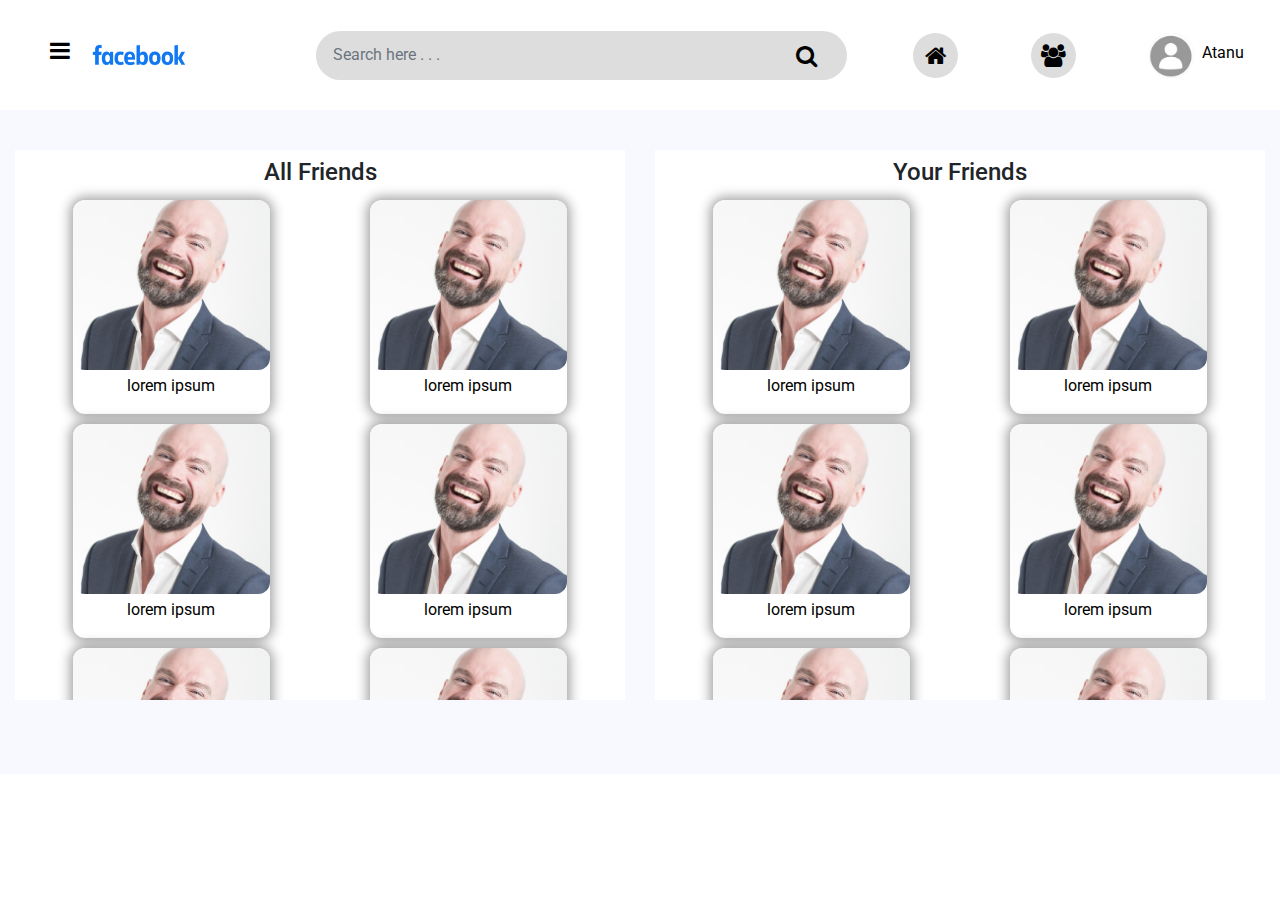
<file: friends.html>
<!DOCTYPE html>
<html lang="en">
<head>
<meta charset="UTF-8">
<meta name="viewport" content="width=device-width, initial-scale=1.0">
<meta http-equiv="X-UA-Compatible" content="ie=edge">
<link rel="icon" href="image/facebook.png" type="image/png" sizes="16x16">
<meta name="Description" content="Enter your description here"/>
<link rel="stylesheet" href="https://maxcdn.bootstrapcdn.com/bootstrap/4.0.0/css/bootstrap.min.css">
<link rel="stylesheet" href="https://cdnjs.cloudflare.com/ajax/libs/font-awesome/4.7.0/css/font-awesome.min.css">
<link rel="stylesheet" href="https://cdnjs.cloudflare.com/ajax/libs/OwlCarousel2/2.3.4/assets/owl.carousel.min.css" />



<link rel="stylesheet" href="css/style.css">
<title>Facebook clone</title>
</head>
<body>
   <div class="facebook_nav ">
       <nav class="fixed-top">
           <div class="logo">
               <i class="fa fa-bars" onclick="openNav()"></i>
            <a href="index.html">
                <img src="image/logo.png" alt="logo" class="logoimg">
                <img src="image/facebook.png" alt="logo" class="logooneimg">

            </a>
            
           </div>
           <div class="search">
            <form action="">
                <div class="input-group ">
                  <input type="text" class="form-control" placeholder="Search here . . ." aria-label="Recipient's username"
                    aria-describedby="basic-addon2">
                  <div class="input-group-append">
                    <!-- <input type="submit" value="Search" class="input-group-text btn"> -->
                    <button type="submit" class="input-group-text btn">
                        <i class="fa fa-search"></i>
                    </button>

                  </div>
                </div>
              </form>
           </div>
           <div class="profile">
               <a href="index.html">
                <div class="icon">
                    <i class="fa fa-home"></i>
                </div>
               </a>
               <a href="friends.html">
                <div class="icon">
                    <i class="fa fa-users"></i>
                </div>
               </a>
               <a href="profile.html">
                <div class="icon" >
                   
                    <div class="user">
                        <img src="image/pro.png" alt="user" class="userimg"> <span class="nam pt-2 pl-2">Atanu</span>
                       </div>
                   
                </div>
               </a>

           </div>
       </nav>

   </div>
   
    <div id="mySidenav" class="sidenav">
        <a href="javascript:void(0)" class="closebtn" onclick="closeNav()">&times;</a>
        <div class="userdet">
            <a href="">
                <div class="oneuser">
                    <div class="online"></div>
                    <img src="image/avatar/1.jpg" alt="user" class="urimg">
                    <h5 class="pt-1 pl-3">Atanu Jana</h5>
                </div>
            </a>
            <a href="">
                <div class="oneuser">
                    <div class="online"></div>
                    <img src="image/avatar/2.jpg" alt="user" class="urimg">
                    <h5 class="pt-1 pl-3">Atanu Jana</h5>
                </div>
            </a>
            <a href="">
                <div class="oneuser">
                    <div class="online"></div>
                    <img src="image/avatar/3.jpg" alt="user" class="urimg">
                    <h5 class="pt-1 pl-3">Atanu Jana</h5>
                </div>
            </a>
            <a href="">
                <div class="oneuser">
                    <div class="online"></div>
                    <img src="image/avatar/6.jpg" alt="user" class="urimg">
                    <h5 class="pt-1 pl-3">Atanu Jana</h5>
                </div>
            </a>
            <a href="">
                <div class="oneuser">
                    <div class="online"></div>
                    <img src="image/avatar/64-1.jpg" alt="user" class="urimg">
                    <h5 class="pt-1 pl-3">Atanu Jana</h5>
                </div>
            </a>
            <a href="">
                <div class="oneuser">
                    <div class="online"></div>
                    <img src="image/avatar/4.jpg" alt="user" class="urimg">
                    <h5 class="pt-1 pl-3">Atanu Jana</h5>
                </div>
            </a>
            <a href="">
                <div class="oneuser">
                    <div class="online"></div>
                    <img src="image/avatar/admin.jpg" alt="user" class="urimg">
                    <h5 class="pt-1 pl-3">Atanu Jana</h5>
                </div>
            </a>
            
        </div>
        <div class="ads">
            <div class="row">
                <a href="">
                    <img src="image/ad-150x150-1.jpg" alt="" class="adimg">
                </a>
                <a href="">
                    <img src="image/ad-150x150-1.jpg" alt="" class="adimg">
                </a>
                <a href="">
                    <img src="image/ad-150x150-1.jpg" alt="" class="adimg">
                </a>
                <a href="">
                    <img src="image/ad-150x150-1.jpg" alt="" class="adimg">
                </a>
                <a href="">
                    <img src="image/ad-150x150-1.jpg" alt="" class="adimg">
                </a>
                <a href="">
                    <img src="image/ad-150x150-1.jpg" alt="" class="adimg">
                </a>
            </div>
        </div>
      </div>
    <div class="postdet">
        <div class="container-fluid">
            <div class="row">
                <div class="col-md-6 col-12 mx-auto mb-4">
                   
                        <div class="card boxwraper p-2">
                            <h4 class="text-center">All Friends</h4>
                            
                                <div class="boxwrp">
                                    
                                    <div class="coll-3">
                                        <a href="profile.html">
                                            <img src="image/testimonials/testimonials-1.jpg" alt="" class="fdimg">
                                        <p class="pt-1">lorem ipsum</p>
                                        </a>
                                    </div>
                                    <div class="coll-3">
                                        <a href="profile.html">
                                            <img src="image/testimonials/testimonials-1.jpg" alt="" class="fdimg">
                                        <p class="pt-1">lorem ipsum</p>
                                        </a>
                                    </div>
                                    <div class="coll-3">
                                        <a href="profile.html">
                                            <img src="image/testimonials/testimonials-1.jpg" alt="" class="fdimg">
                                        <p class="pt-1">lorem ipsum</p>
                                        </a>
                                    </div>
                                    <div class="coll-3">
                                        <a href="profile.html">
                                            <img src="image/testimonials/testimonials-1.jpg" alt="" class="fdimg">
                                        <p class="pt-1">lorem ipsum</p>
                                        </a>
                                    </div>
                                    <div class="coll-3">
                                        <a href="profile.html">
                                            <img src="image/testimonials/testimonials-1.jpg" alt="" class="fdimg">
                                        <p class="pt-1">lorem ipsum</p>
                                        </a>
                                    </div>
                                    <div class="coll-3">
                                        <a href="profile.html">
                                            <img src="image/testimonials/testimonials-1.jpg" alt="" class="fdimg">
                                        <p class="pt-1">lorem ipsum</p>
                                        </a>
                                    </div>
                                    <div class="coll-3">
                                        <a href="profile.html">
                                            <img src="image/testimonials/testimonials-1.jpg" alt="" class="fdimg">
                                        <p class="pt-1">lorem ipsum</p>
                                        </a>
                                    </div>
                                    <div class="coll-3">
                                        <a href="profile.html">
                                            <img src="image/testimonials/testimonials-1.jpg" alt="" class="fdimg">
                                        <p class="pt-1">lorem ipsum</p>
                                        </a>
                                    </div>
                                    
                                    
                                       
                                    
                                    
                                
                                </div>
                                
                            

                        </div>
                    
                </div>
                <div class="col-md-6 col-12 mx-auto mb-4">
                    <div class="card boxwraper p-2">
                        <h4 class="text-center">Your Friends</h4>
                        
                            <div class="boxwrp">
                                
                                <div class="coll-3">
                                    <a href="profile.html">
                                        <img src="image/testimonials/testimonials-1.jpg" alt="" class="fdimg">
                                    <p class="pt-1">lorem ipsum</p>
                                    </a>
                                </div>
                                <div class="coll-3">
                                    <a href="profile.html">
                                        <img src="image/testimonials/testimonials-1.jpg" alt="" class="fdimg">
                                    <p class="pt-1">lorem ipsum</p>
                                    </a>
                                </div>
                                <div class="coll-3">
                                    <a href="profile.html">
                                        <img src="image/testimonials/testimonials-1.jpg" alt="" class="fdimg">
                                    <p class="pt-1">lorem ipsum</p>
                                    </a>
                                </div>
                                <div class="coll-3">
                                    <a href="profile.html">
                                        <img src="image/testimonials/testimonials-1.jpg" alt="" class="fdimg">
                                    <p class="pt-1">lorem ipsum</p>
                                    </a>
                                </div>
                                <div class="coll-3">
                                    <a href="profile.html">
                                        <img src="image/testimonials/testimonials-1.jpg" alt="" class="fdimg">
                                    <p class="pt-1">lorem ipsum</p>
                                    </a>
                                </div>
                                <div class="coll-3">
                                    <a href="profile.html">
                                        <img src="image/testimonials/testimonials-1.jpg" alt="" class="fdimg">
                                    <p class="pt-1">lorem ipsum</p>
                                    </a>
                                </div>
                                <div class="coll-3">
                                    <a href="profile.html">
                                        <img src="image/testimonials/testimonials-1.jpg" alt="" class="fdimg">
                                    <p class="pt-1">lorem ipsum</p>
                                    </a>
                                </div>
                                <div class="coll-3">
                                    <a href="profile.html">
                                        <img src="image/testimonials/testimonials-1.jpg" alt="" class="fdimg">
                                    <p class="pt-1">lorem ipsum</p>
                                    </a>
                                </div>
                                
                                
                                   
                                
                                
                            
                            </div>
                            
                        

                    </div>
                </div>
               
            </div>
        </div>

    </div>

   <script src="js/main.js"></script>

   <script src="https://ajax.googleapis.com/ajax/libs/jquery/3.5.1/jquery.min.js"></script>
</script>

<script src="https://cdnjs.cloudflare.com/ajax/libs/popper.js/1.12.9/umd/popper.min.js"></script>
<script src="https://maxcdn.bootstrapcdn.com/bootstrap/4.0.0/js/bootstrap.min.js"></script>

</body>
</html>
</file>
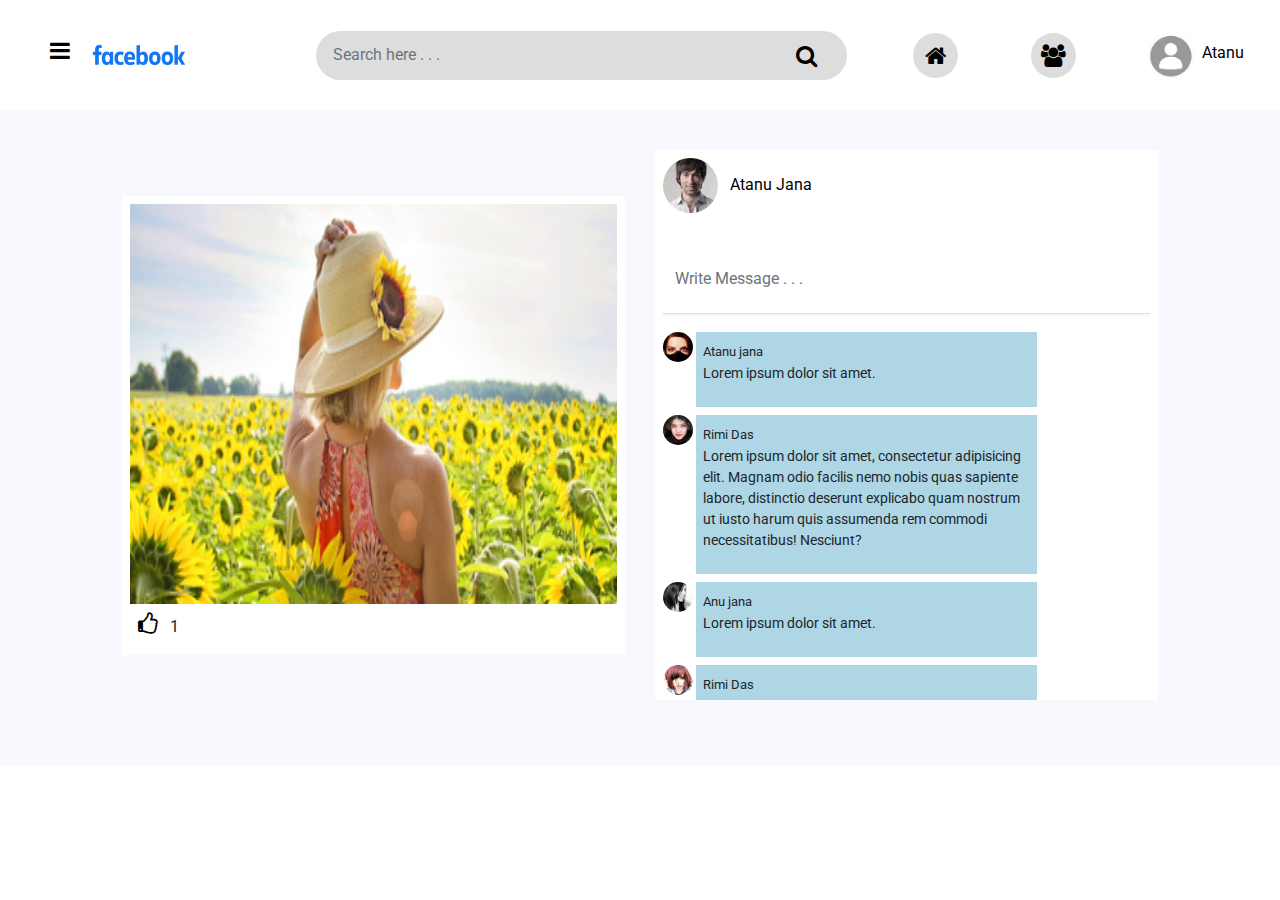
<file: postdetails.html>
<!DOCTYPE html>
<html lang="en">
<head>
<meta charset="UTF-8">
<meta name="viewport" content="width=device-width, initial-scale=1.0">
<meta http-equiv="X-UA-Compatible" content="ie=edge">
<link rel="icon" href="image/facebook.png" type="image/png" sizes="16x16">
<meta name="Description" content="Enter your description here"/>
<link rel="stylesheet" href="https://maxcdn.bootstrapcdn.com/bootstrap/4.0.0/css/bootstrap.min.css">
<link rel="stylesheet" href="https://cdnjs.cloudflare.com/ajax/libs/font-awesome/4.7.0/css/font-awesome.min.css">
<link rel="stylesheet" href="https://cdnjs.cloudflare.com/ajax/libs/OwlCarousel2/2.3.4/assets/owl.carousel.min.css" />



<link rel="stylesheet" href="css/style.css">
<title>Facebook clone</title>
</head>
<body>
   <div class="facebook_nav ">
       <nav class="fixed-top">
           <div class="logo">
               <i class="fa fa-bars" onclick="openNav()"></i>
            <a href="index.html">
                <img src="image/logo.png" alt="logo" class="logoimg">
                <img src="image/facebook.png" alt="logo" class="logooneimg">

            </a>
            
           </div>
           <div class="search">
            <form action="">
                <div class="input-group ">
                  <input type="text" class="form-control" placeholder="Search here . . ." aria-label="Recipient's username"
                    aria-describedby="basic-addon2">
                  <div class="input-group-append">
                    <!-- <input type="submit" value="Search" class="input-group-text btn"> -->
                    <button type="submit" class="input-group-text btn">
                        <i class="fa fa-search"></i>
                    </button>

                  </div>
                </div>
              </form>
           </div>
           <div class="profile">
            <a href="index.html">
                <div class="icon">
                    <i class="fa fa-home"></i>
                </div>
               </a>
               <a href="friends.html">
                <div class="icon">
                    <i class="fa fa-users"></i>
                </div>
               </a>
               <a href="profile.html">
                <div class="icon" >
                   
                    <div class="user">
                        <img src="image/pro.png" alt="user" class="userimg"> <span class="nam pt-2 pl-2">Atanu</span>
                       </div>
                   
                </div>
               </a>

           </div>
       </nav>

   </div>
   
    <div id="mySidenav" class="sidenav">
        <a href="javascript:void(0)" class="closebtn" onclick="closeNav()">&times;</a>
        <div class="userdet">
            <a href="">
                <div class="oneuser">
                    <div class="online"></div>
                    <img src="image/avatar/1.jpg" alt="user" class="urimg">
                    <h5 class="pt-1 pl-3">Atanu Jana</h5>
                </div>
            </a>
            <a href="">
                <div class="oneuser">
                    <div class="online"></div>
                    <img src="image/avatar/2.jpg" alt="user" class="urimg">
                    <h5 class="pt-1 pl-3">Atanu Jana</h5>
                </div>
            </a>
            <a href="">
                <div class="oneuser">
                    <div class="online"></div>
                    <img src="image/avatar/3.jpg" alt="user" class="urimg">
                    <h5 class="pt-1 pl-3">Atanu Jana</h5>
                </div>
            </a>
            <a href="">
                <div class="oneuser">
                    <div class="online"></div>
                    <img src="image/avatar/6.jpg" alt="user" class="urimg">
                    <h5 class="pt-1 pl-3">Atanu Jana</h5>
                </div>
            </a>
            <a href="">
                <div class="oneuser">
                    <div class="online"></div>
                    <img src="image/avatar/64-1.jpg" alt="user" class="urimg">
                    <h5 class="pt-1 pl-3">Atanu Jana</h5>
                </div>
            </a>
            <a href="">
                <div class="oneuser">
                    <div class="online"></div>
                    <img src="image/avatar/4.jpg" alt="user" class="urimg">
                    <h5 class="pt-1 pl-3">Atanu Jana</h5>
                </div>
            </a>
            <a href="">
                <div class="oneuser">
                    <div class="online"></div>
                    <img src="image/avatar/admin.jpg" alt="user" class="urimg">
                    <h5 class="pt-1 pl-3">Atanu Jana</h5>
                </div>
            </a>
            
        </div>
        <div class="ads">
            <div class="row">
                <a href="">
                    <img src="image/ad-150x150-1.jpg" alt="" class="adimg">
                </a>
                <a href="">
                    <img src="image/ad-150x150-1.jpg" alt="" class="adimg">
                </a>
                <a href="">
                    <img src="image/ad-150x150-1.jpg" alt="" class="adimg">
                </a>
                <a href="">
                    <img src="image/ad-150x150-1.jpg" alt="" class="adimg">
                </a>
                <a href="">
                    <img src="image/ad-150x150-1.jpg" alt="" class="adimg">
                </a>
                <a href="">
                    <img src="image/ad-150x150-1.jpg" alt="" class="adimg">
                </a>
            </div>
        </div>
      </div>
    <div class="postdet">
        <div class="container-fluid">
            <div class="row">
                <div class="col-10 mx-auto">
                    <div class="row">
                        <div class="col-md-6 col-12 mx-auto mb-3">
                            <div class="card p-2">
                                <img src="image/postimg/placeholder-2.png" alt="" class="detimg">
                                <div class=" p-2">
                                    <i class="fa fa-thumbs-o-up pr-2"></i> <span>1</span>
                                    
                                </div>
                            </div>
                        </div>
                        <div class="col-md-6 col-12 mx-auto mb-3">
                            <div class="card p-2 msgpost">
                                <div class="postuser">
                                    <a href="" >
                                        <img src="image/avatar/admin.jpg" alt="user" class="urimg"> <span class="pt-2 pl-2">Atanu Jana</span>
                                    </a>
                                    
                                </div>
                                <div class="msgbox pt-5">
                                   <form >
                                    <div class="form-group">
                                       
                                        <input type="text" placeholder="Write Message . . ." class="form-control" name="msg" autocomplete="off" required>
                                      </div>
                                   </form>
                                   <hr class="hrr">
                                   <div class="msgtext">
                                       <div class="msgitems mb-2">
                                           <img src="image/avatar/1.jpg" alt="" class="avtarmsg"> 
                                           <div class="msggt">
                                            <span class="spanit">Atanu jana</span>
                                            <p>Lorem ipsum dolor sit amet.</p>
                                           </div>
                                       </div>

                                       <div class="msgitems mb-2">
                                        <img src="image/avatar/2.jpg" alt="" class="avtarmsg"> 
                                        <div class="msggt">
                                         <span class="spanit">Rimi Das</span>
                                         <p>Lorem ipsum dolor sit amet, consectetur adipisicing elit. Magnam odio facilis nemo nobis quas sapiente labore, distinctio deserunt explicabo quam nostrum ut iusto harum quis assumenda rem commodi necessitatibus! Nesciunt?</p>
                                        </div>
                                    </div>

                                    <div class="msgitems mb-2">
                                        <img src="image/avatar/3.jpg" alt="" class="avtarmsg"> 
                                        <div class="msggt">
                                         <span class="spanit">Anu jana</span>
                                         <p>Lorem ipsum dolor sit amet.</p>
                                        </div>
                                    </div>
                                    <div class="msgitems mb-2">
                                        <img src="image/avatar/4.jpg" alt="" class="avtarmsg"> 
                                        <div class="msggt">
                                         <span class="spanit">Rimi Das</span>
                                         <p>Lorem ipsum dolor sit amet, consectetur adipisicing elit. Magnam odio facilis nemo nobis quas sapiente labore, distinctio deserunt explicabo quam nostrum ut iusto harum quis assumenda rem commodi necessitatibus! Nesciunt?</p>
                                        </div>
                                    </div>

                                    <div class="msgitems mb-2">
                                        <img src="image/avatar/6.jpg" alt="" class="avtarmsg"> 
                                        <div class="msggt">
                                         <span class="spanit">Anu jana</span>
                                         <p>Lorem ipsum dolor sit amet.</p>
                                        </div>
                                    </div>


                                   </div>
                                </div>
                            </div>
                        </div>

                    </div>
                
                </div>
            </div>
        </div>

    </div>

   <script src="js/main.js"></script>

   <script src="https://ajax.googleapis.com/ajax/libs/jquery/3.5.1/jquery.min.js"></script>
</script>

<script src="https://cdnjs.cloudflare.com/ajax/libs/popper.js/1.12.9/umd/popper.min.js"></script>
<script src="https://maxcdn.bootstrapcdn.com/bootstrap/4.0.0/js/bootstrap.min.js"></script>

</body>
</html>
</file>
<file: css/style.css>
@import url('https://fonts.googleapis.com/css2?family=Roboto:wght@500&display=swap');

*{
    padding: 0;
    margin: 0;
    box-sizing: border-box;
    font-family: 'Roboto', sans-serif;
   
    
}
::-webkit-scrollbar{
    width: 5px;
  }
  ::-webkit-scrollbar-track{
    background-color: #f1f1f1;
  }
  ::-webkit-scrollbar-thumb{
    background-color: rgb(199, 194, 194);
  }
.facebook_nav{
    
    width: 100%;
    padding: 10px 30px;
    height: 100px;
    box-shadow: 0px 3px 1px grey;
  
   
    
}
.facebook_nav nav{
    background-color: #fff;
    display: flex;
    justify-content: space-around;
    align-items: center;
    padding: 10px 50px;
}
.logo{
    flex-basis: 20%;
    
}
.search{
    flex-basis: 50%;
}

.logoimg{
    width: 120px;
    height: 90px;
    
}
.logooneimg{
    display: none;
    width: 45px;
    height: 45px;
margin-left: 5px;
}
.search .input-group {
    width: 90%;
    max-width: 600px;
    border-radius: 30px;
    background:rgb(221, 221, 221);
    margin: auto;
    padding: 3px;
    
  }

  .search .form-control {
    border: 0 !important;
    border-radius: 30px !important;
    box-shadow: none !important;
    background:rgb(221, 221, 221);
    margin: 2px;
  }

  .search .input-group-text {
    width: auto;
    background:none;
    margin: 2px;
    border: 0 !important;
    color: #fff;
    border-radius: 30px !important;
    box-shadow: none !important;
    
  }

  /* @media (max-width:870px) and (min-width: 750px) {
    .search .input-group {
      margin-left: -50px;
    }

  } */
  .fa{
      font-size: 23px;
      color: #000000;
  }
  .fa-bars{
      margin-top: 10px;
      margin-right: 5px;
      cursor: pointer;
  }

  .icon{

      width: 45px;
      height: 45px;
      
      display:grid ;
      margin: 0 3px ;
      place-items: center;
      background-color: rgb(221, 221, 221);
      border-radius: 50%;
  }
  .profile{
    display: flex;
    justify-content: space-around;
    align-items: center;
    flex-basis: 30%;
  }
  .profile a{
    color:#000000;
  }
  .profile a:hover{
    color:#000000;
    text-decoration: none;
   
  }
.profile a:hover .icon{
    box-shadow: 0px 3px 5px rgb(90, 90, 226);
}
.userimg{
    width: 45px;
    height: 45px;
    border-radius: 50%;
    object-fit: cover;
}
.user{
    display: flex;
}

@media (max-width:1000px) {
    .user span{
        display: none;
    }
}



.sidenav {
    height: 100%;
    width: 0;
    position: fixed;
    z-index: 9999;
    top: 110px;
    left: 0;
    background-color: ghostwhite;
    overflow-x: hidden;
    transition: 0.5s;
    padding-top: 60px;
  }
  
  .sidenav a {
    /* padding: 8px 8px 8px 32px; */
    text-decoration: none;
    font-size: 25px;
    color: #818181;
    display: block;
    transition: 0.3s;
  }
  
  .sidenav a:hover {
    color: #f1f1f1;
  }
  
  .sidenav .closebtn {
    position: absolute;
    top: 0;
    right: 25px;
    font-size: 36px;
    margin-left: 50px;
  }
  
  @media screen and (max-height: 450px) {
    .sidenav {padding-top: 15px;}
    .sidenav a {font-size: 18px;}
  }
.oneuser{
    display: flex;
  
   padding: 7px 25px 7px;
   
}
.oneuser:hover{
    background-color: #fff;
}
.urimg{
    width: 40px;
    height: 40px;
    object-fit: cover;
    border-radius: 50%;
    
}
.userdet a{
    color: #000000;
}
.userdet a:hover{
    color: #000000;
}
.userdet{
    width: 100%;
    height: 320px;
    overflow-y: auto;
}
.ads{
    padding: 10px;
}
.adimg{
    width: 100px;
    height: 100px;
    margin: 5px;
}
.row{
    display: flex;
    justify-content: center;
    align-items: center;
}
.online{
    width: 7px;
    height: 7px;
    background-color: red;
    border-radius: 50%;
    margin-right: -7px;
}
.postuser{
    display: flex;
}
.polink a{
    color:#000000;
}
.polink a:hover{
    text-decoration: none;
    color:#000000;
}
.pstimg{
    padding: 5px;
    width: 100%;
    height: 350px;
    object-fit: cover;
}
.likes{
    display: flex;
    justify-content: space-around;
}
.post{
    width: 100%;
    height: auto;
    background-color: rgb(213, 213, 228);
   
    padding: 50px 0;
}
.post .card{
border: none;
box-shadow: 0 3px 3px rgb(156, 207, 236);
}

@media (max-width:900px) {
    .logo{
        display: flex;
    }
    .logoimg{
        display: none;
        
    }
    .logooneimg{
        display: block;
       
    }
    .facebook_nav{
        height: 80px;
    }
    .sidenav{
        top: 70px;
    }
}
.textimg a{
    color: #000000;
}
.textimg a:hover{
    color: #000000;
    text-decoration: none;
}
.fa-thumbs-o-up{
    cursor: pointer;
}
.storyimg{
width: 100%;
height: 300px;
border-radius: 15px;
object-fit: cover;
}
.myimg{
    width: 55px;
    height: 55px;
   
    margin-top: -60px;
   z-index: 999999;
    
}
.urimg{
    width: 55px;
    height: 55px;
    z-index: 999999;
       
        object-fit: cover;
}
.imgstory{
    width: 230px;
    height: 300px;
    margin-bottom: 20px;
}





/* profile  */

.proimg{
    width: 100%;
    height: 300px;
    
}
.coverimg{
    width: 100%;
    height: 100%;
    object-fit: cover;

}
.proo{
   
   margin-top: -70px;
 
   border: 5px solid white;
   border-radius: 50%;
}
.profileimg{
    width: 170px;
    height: 170px;
    border-radius: 50%;
    display: block;
    margin: auto;
   
    
}
.sharepost .card{
   
    border: none;
width:100%;
height: auto;
}
.cardtop{
    display: flex;
    
}
.cardform .form-control{
    border: none !important;

}
.cardform .form-control:focus{
    box-shadow: none !important;
}
.hrr{
    height: 2px !important;
    background-color: rgba(243, 242, 242,0.5);
}
.smallbox{
    display: flex;
    justify-content: space-between;
    align-items: center;
}
.btn{
    border: none;
    border-radius: 0;
    padding: 8px 25px;
}
.fa-file-image-o{
    color: firebrick;
    font-size: 20px;
}
.previmg{
    width: 100%;
    height: 250px;
    padding: 15px;
    object-fit: cover;
}
#blah{
    display: none;
}
.boo{
    display: flex;
    flex-direction: column;
}




/* postdetails  */

.postdet{
    width: 100%;
   height: auto;
    background-color: ghostwhite;
    padding: 50px 0;
}
.postdet .card{
    border: none;
    border-radius: 0;
}
.detimg{
    width: 100%;
    height: 400px;
}

.postuser a{
    color: black;
}

.postuser a:hover{
    
    text-decoration: none;
}
.msgbox .form-control{
    border: none !important;
}

.msgbox .form-control:focus{
    box-shadow: none !important;
}
.msgpost{
    width: 100%;
    height: 550px;
    overflow-y: scroll;
}
.msgitems{
    display: flex;
}
.avtarmsg{
    width: 30px;
    height: 30px;
    border-radius: 50%;
    object-fit: cover;
}
.msggt{
    margin-left: 3px;
    padding: 7px;
    width: 70%;
    background-color: rgb(174, 214, 228);
}
.spanit{
    
    font-size: 13px;
}
.msggt p{
    font-size: 14px;
}




/* friends  */

.boxwraper{
    width: 100%;
    height: 550px;
    overflow-y: scroll;
}
.boxwraper .card{
    box-shadow: 0 12px 12px blueviolet;
}
.fdimg{
    width: 100%;
    height: 170px;
    object-fit: cover;
border-radius: 12px;
}

.boxwrp{
    display: flex;
    justify-content: space-around;
    text-align: center;
    flex-wrap: wrap;
}

.coll-3{
    flex-basis: 33%;
    min-width: 170px;
    box-sizing: border-box;
    margin: 5px;
    border-radius: 12px;
    box-shadow: 0px 0px 12px 3px rgba(0,0,0,0.37);
}
.coll-3 a{
    color: #000;
}
.coll-3 a:hover{
    text-decoration: none;
}
</file>
